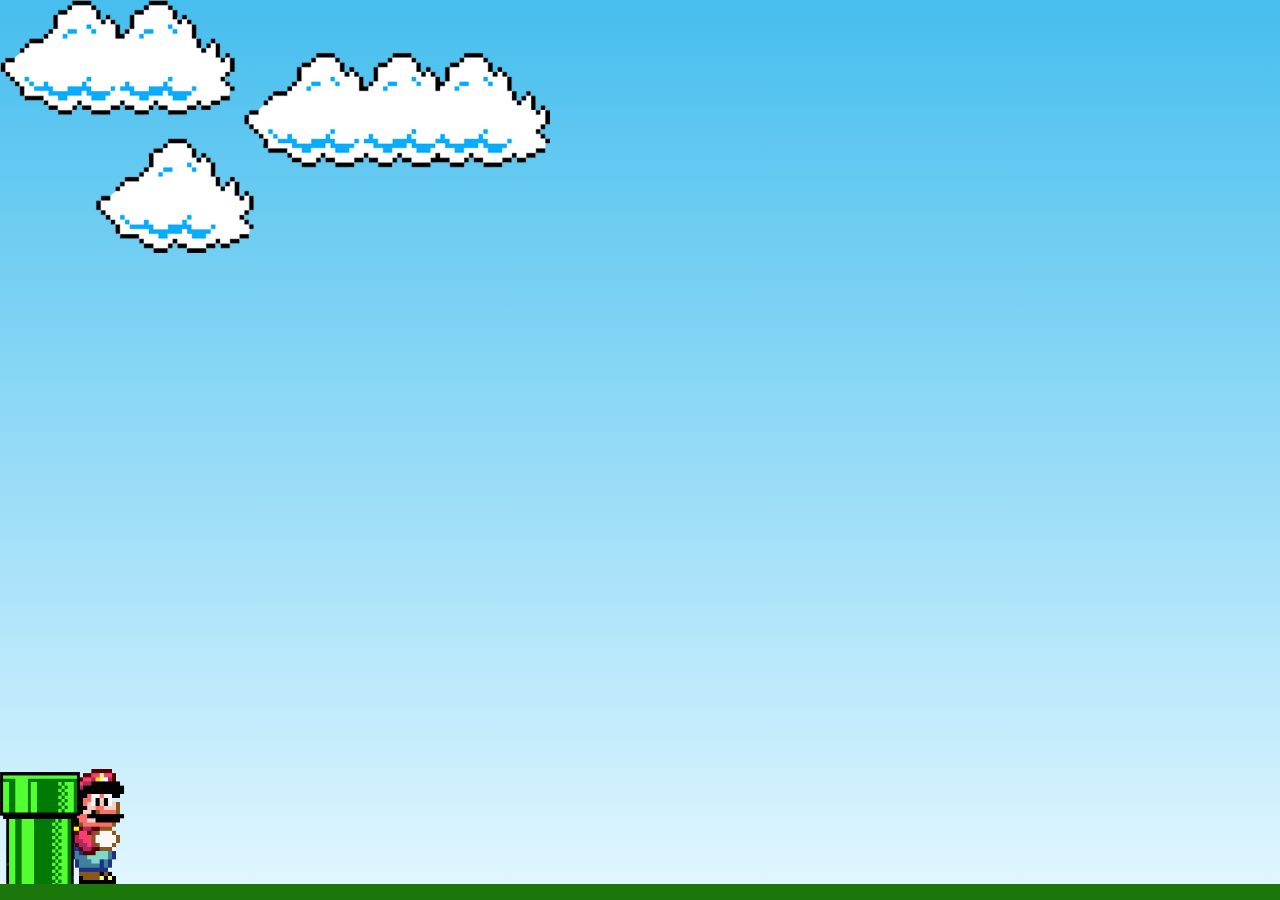
<file: Portifolio/mario/mario.html>
<!DOCTYPE html>
<html>
<head>
	<meta charset="utf-8">
	<meta name="viewport" content="width=device-width, initial-scale=1">
	<title>Mário Jump</title>
	<link rel="stylesheet" type="text/css" href="style.css">
</head>
<body>

	<div class="game-board">
		<img src="img/clouds.png" class="clouds">
		<img src="img/mario.gif" class="mario">
		<img src="img/pipe.png" class="pipe">
	</div>

</body>
<script type="text/javascript" src="script.js"></script>
</html>
</file>
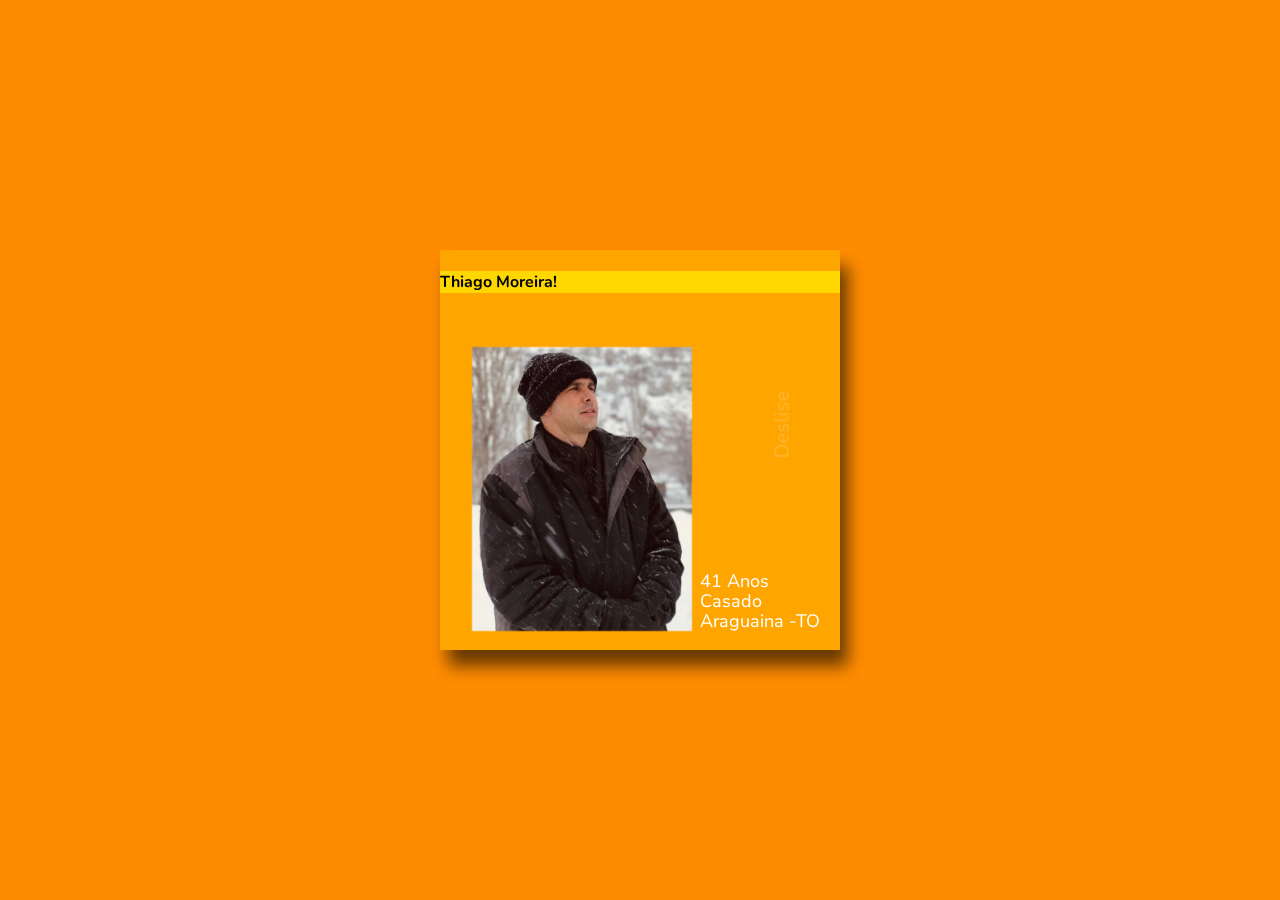
<file: Portifolio/cartao/Tarefa/cartao.html>
<!DOCTYPE html>
<html lang="pt-BR">
<head>
	<meta charset="utf-8">
	<meta name="viewport" content="width=device-width, initial-scale=1">
	<link rel="stylesheet" type="text/css" href="style.css">
	<title>Meu Cartão</title>
</head>

<body>
		
	<div class="frame">
		<div class="card">
			<div class="flip">

				<div class="front">	
					<h4> Thiago Moreira!</h4>
					<p class="flip-me">Deslise</p>
					<div class="detale">
						<p>41 Anos</p>						
						<p>Casado</p>
						<p>Araguaina -TO</p>
					</div>

				</div>
				<div> <img class="thiago" src="img/thiago.jpg"></div>
				
				<div class="back">
					<h3> FICHA</h3>
					<h2> 
						 <p>Guitarrista</p>
						 <p>Jogador de futebol</p>
						 <p>Pai do Theo</p>
						 <p>Siga-Me</p>

					</h2>
					 	<div>
					 		<a href="https://github.com/thiagoetti"> <img src="img/github.png">Clica</a>
					 		<a href="https://www.instagram.com/thiagoetti/"> <img src="img/instagram.png">Clica</a>
					 		<a href="https://www.facebook.com/thiago.moreiradesouza.3/"> <img src="img/facebook.png">Clica</a>

					 	</div>
				</div>				
			</div>
		</div>		
	</div>


</body>
</html>
</file>
<file: Portifolio/mario/style.css>
* {
	margin: 0;
	padding: 0;
	box-sizing: border-box;
}

.game-board {
	width: 100%;
	height: 100vh;
	border-bottom: 16px solid rgb(28,119,10);
	margin: 0 auto;
	position: relative;
	overflow: hidden;
	background: linear-gradient(#46beee, #e0f6ff);
}

.pipe {
	position: absolute;
	bottom: 0;
	width: 80px;
	height: 112px;
	animation: pipe-animation 2s infinite linear;*/
}

@keyframes pipe-animation {
	from {
		right: -80px;
	}
	to {
		right: 100%;
	}
}

.mario {
	position: absolute;
	bottom: 0;
	width: 150px;
}

.jump {
	animation: jump 500ms infinite ease-out;
}

@keyframes jump {
	0% {
		bottom: 0;
	}

	40% {
		bottom: 180px;
	}
	50%{
		bottom: 180px;
	}
	60% {
		bottom: 180px;
	}

	100% {
		bottom: 0;
	}
}

.clouds {
	position: absolute;
	width: 550px;
	animation: clouds-animation 20s infinite linear;
}

@keyframes clouds-animation {
	from {
		right: -550px;
	}
	to {
		right: 100%;
	}
}
</file>
<file: Portifolio/cartao/Tarefa/style.css>
@import url('https://fonts.googleapis.com/css2?family=Nunito&display=swap');

body {
	background: #FF8C00;
	font-family: "nunito";
}

.frame {
	position: absolute;
	background-color: #FFA500;
	top: 50%;
	left: 50%;
	width: 400px;
	height: 400px;
	margin-top: -200px;
	margin-left: -200px;
	box-shadow: 8px 16px 16px rgba(0, 0, 0, 0.6);
}

/* RESOLVI TIRAR - ficou melhor por causa da foto
.frame, .card {
	display: flex;
	align-items: center;
	justify-content: center;

}
*/

.thiago {
	font-family: satisfy, cursive;
	font-weight: 300;
	font-size: 32px;
	margin: 32px;
	width: 220px;
}
.flip-me { 
position: absolute;
top: 30%;
left: 77%;
font-size: 20px;
transform: rotate(-90deg);
color: rgba(255, 255, 255, 0.2);
}

.detale {
position: absolute;
top: 73%;
left: 65%;
font-size: 18px;
line-height: 2px;
transform: rotate(0deg);
color: rgba(255, 255, 255, 1.2);
}

.front h1 {
	font-family: satisfy, cursive;
	font-size: 128px;
	margin: 16px 80px;
	color: #ef2f96;
}

/* fazer virar o flip */
.card:hover .flip {
	transform: rotateX(180deg) translate3d(0, 0, 0);
	box-shadow: 8px -10px 15px rgba(0, 0, 0, 0.5);
}	
.flip {
	transform-style: preserve-3d;
	transition: all 0.7s ease-in-out;
	perspective: 1000px;

}

.front, .back {
	-webkit-backface-visibility: hidden;
	width: 100%;
	height: 100%;
	background: #FFD700;
}


.card .back {
	transform: rotateX(-180deg);
	position: absolute;
	top: 0;
	left: 0;
}
.back {
	letter-spacing: 0,1px;
	text-align: center;
}

.back h2 {
	font-size: 18px;
	margin: 8px;
	color: #2F4F4F;
}
.back h3 {
	color: rgba(255, 255, 255, 0.7);
	font-family: satisfy, cursive;
	font-weight: 300;
	font-size: 32px;
	margin: 32px;
}




img {
	width: 32px;
	width: 10%;
	height: 10%;
	
	
}
img:hover {
	width: 46px;
	cursor: pointer;


}
</file>
